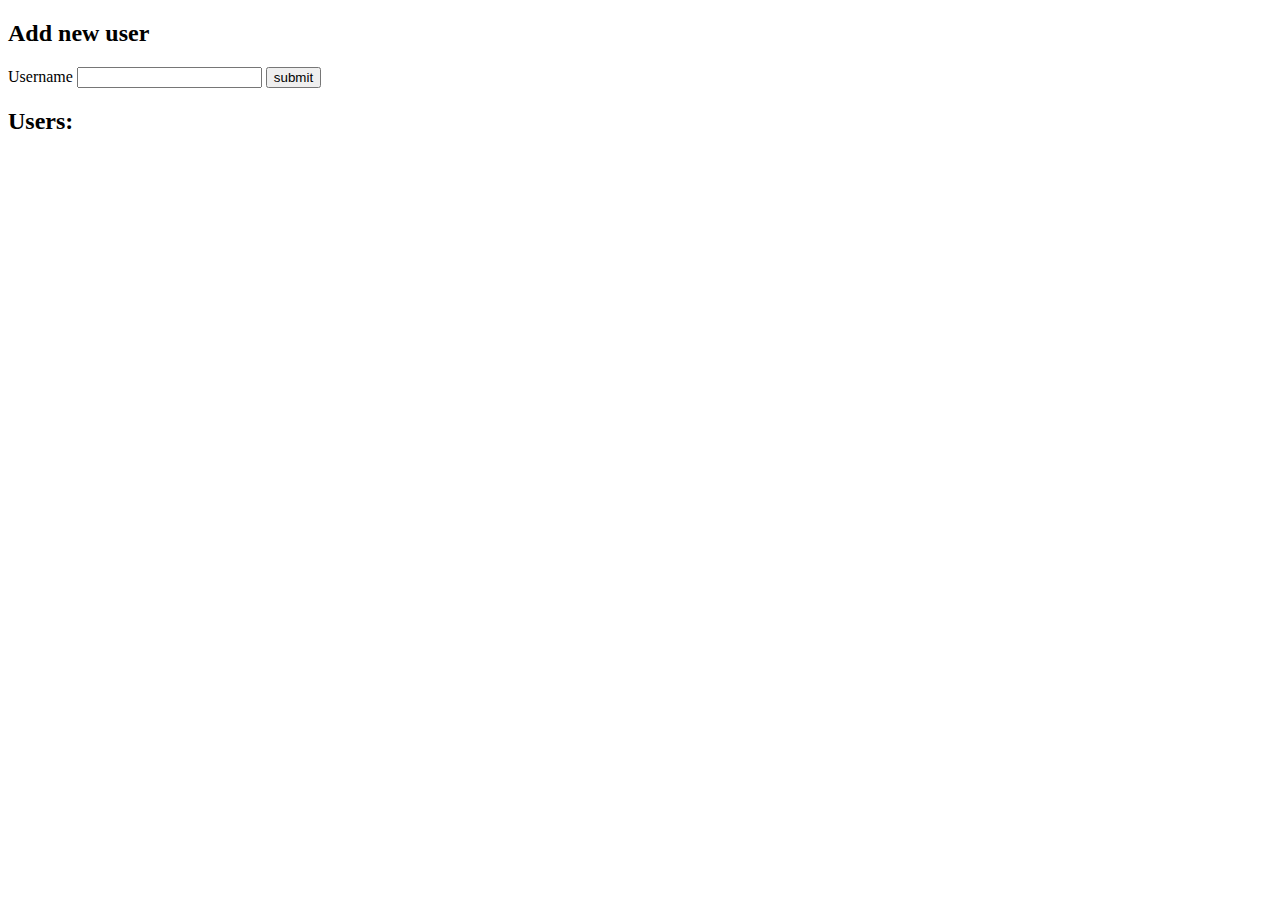
<file: HW2.1/src/main/webapp/index.html>
<!DOCTYPE html>
<html lang="en">
<head>
  <meta charset="UTF-8">
  <title>Title</title>
</head>
<body>
  <form class="user-form">
    <h2>Add new user</h2>
    <label for="user-name">Username</label>
    <input id="user-name" name="user-name" type="text">
    <button type="submit">submit</button>
  </form>
  <h2>Users:</h2>
  <ul class="user-list"></ul>
</body>
<script src="index.js"></script>
</html>
</file>
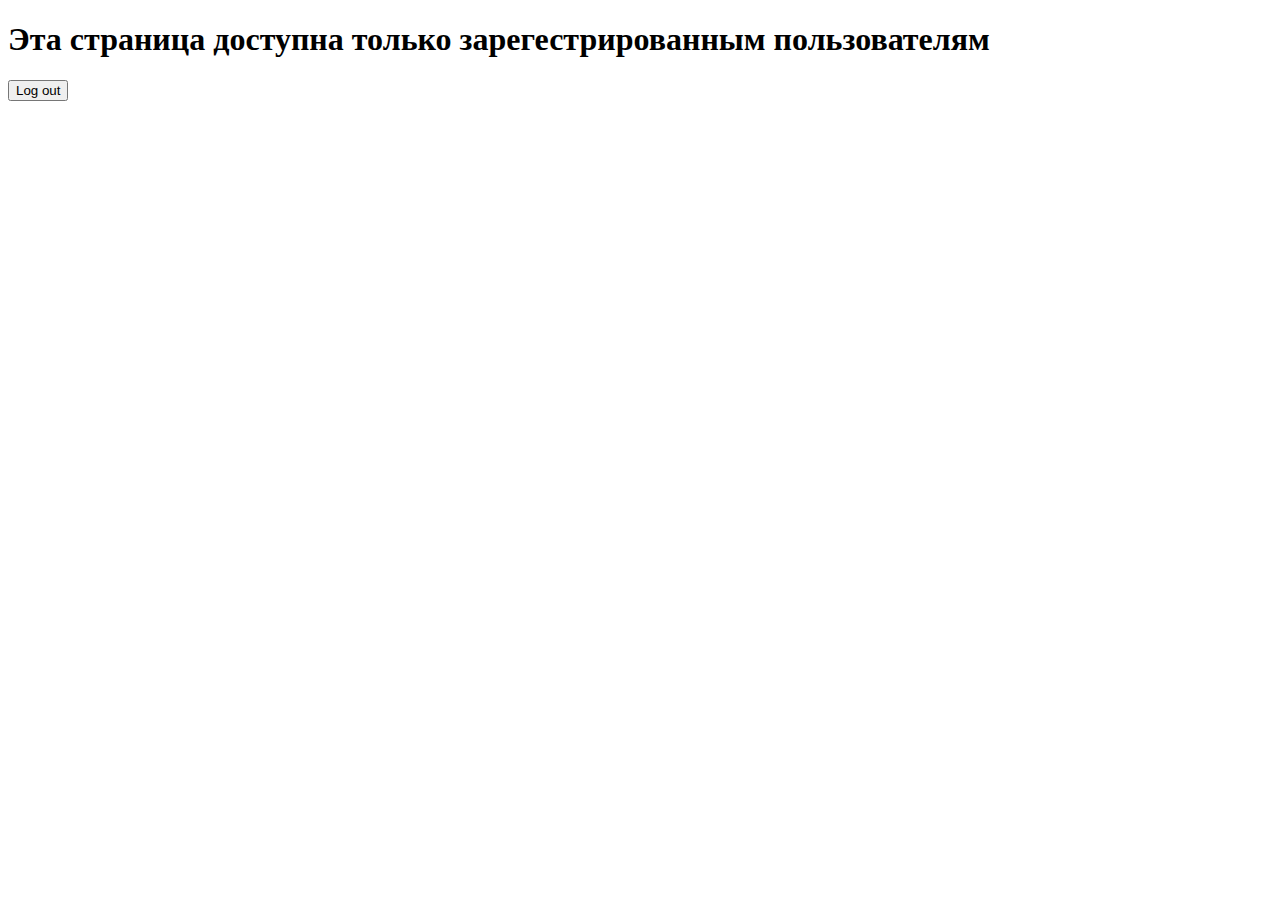
<file: HW6/src/main/webapp/index.html>
<!doctype html>
<html lang="en">
<head>
    <meta charset="UTF-8">
    <meta name="viewport"
          content="width=device-width, user-scalable=no, initial-scale=1.0, maximum-scale=1.0, minimum-scale=1.0">
    <meta http-equiv="X-UA-Compatible" content="ie=edge">
    <title>Home</title>
</head>
<body>
    <h1>Эта страница доступна только зарегестрированным пользователям</h1>
    <form action="/HW6/logout" method="get">
        <button type="submit">Log out</button>
    </form>
</body>
</html>
</file>
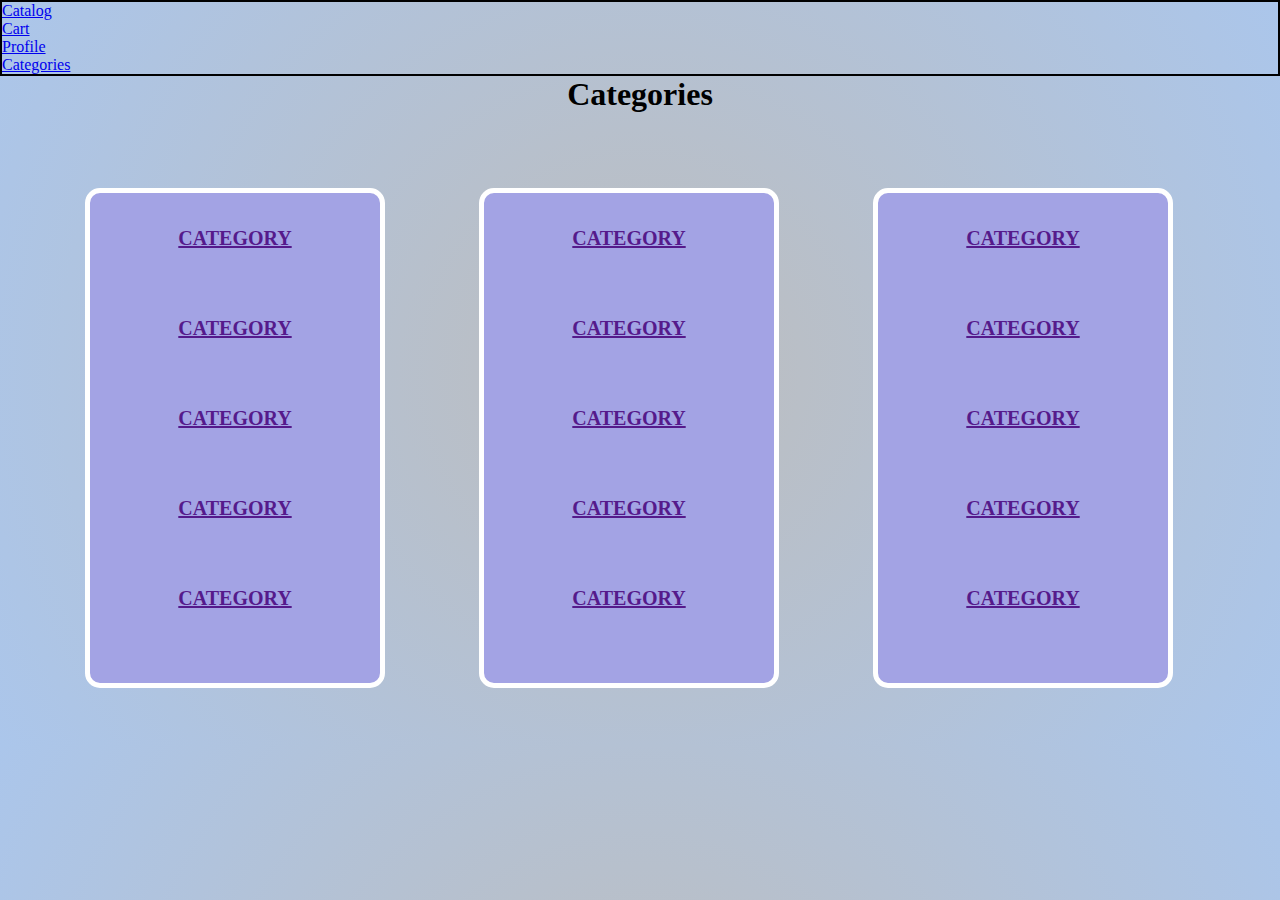
<file: pages/category-page.html>
<!DOCTYPE html>
<html lang="en">
<head>
    <meta charset="UTF-8">
    <title>Cart</title>
    <link rel="stylesheet" href="/styles/category-page.css">
</head>
<body>
    <header>
        <nav>
            <ul>
                <li><a href="product-page.html">Catalog</a></li>
                <li><a href="cart-page.html">Cart</a></li>
                <li><a href="profile-page.html">Profile</a></li>
                <li><a href="category-page.html">Categories</a></li>
            </ul>
        </nav>
    </header>
    <h1>Categories</h1>
    <section id="category-section">
        <div class="category-card">
            <p><a href="">Category</a></p>
            <p><a href="">Category</a></p>
            <p><a href="">Category</a></p>
            <p><a href="">Category</a></p>
            <p><a href="">Category</a></p>
        </div>
        <div class="category-card">
            <p><a href="">Category</a></p>
            <p><a href="">Category</a></p>
            <p><a href="">Category</a></p>
            <p><a href="">Category</a></p>
            <p><a href="">Category</a></p>
        </div>
        <div class="category-card">
            <p><a href="">Category</a></p>
            <p><a href="">Category</a></p>
            <p><a href="">Category</a></p>
            <p><a href="">Category</a></p>
            <p><a href="">Category</a></p>
        </div>
    </section>
</body>
</html>
</file>
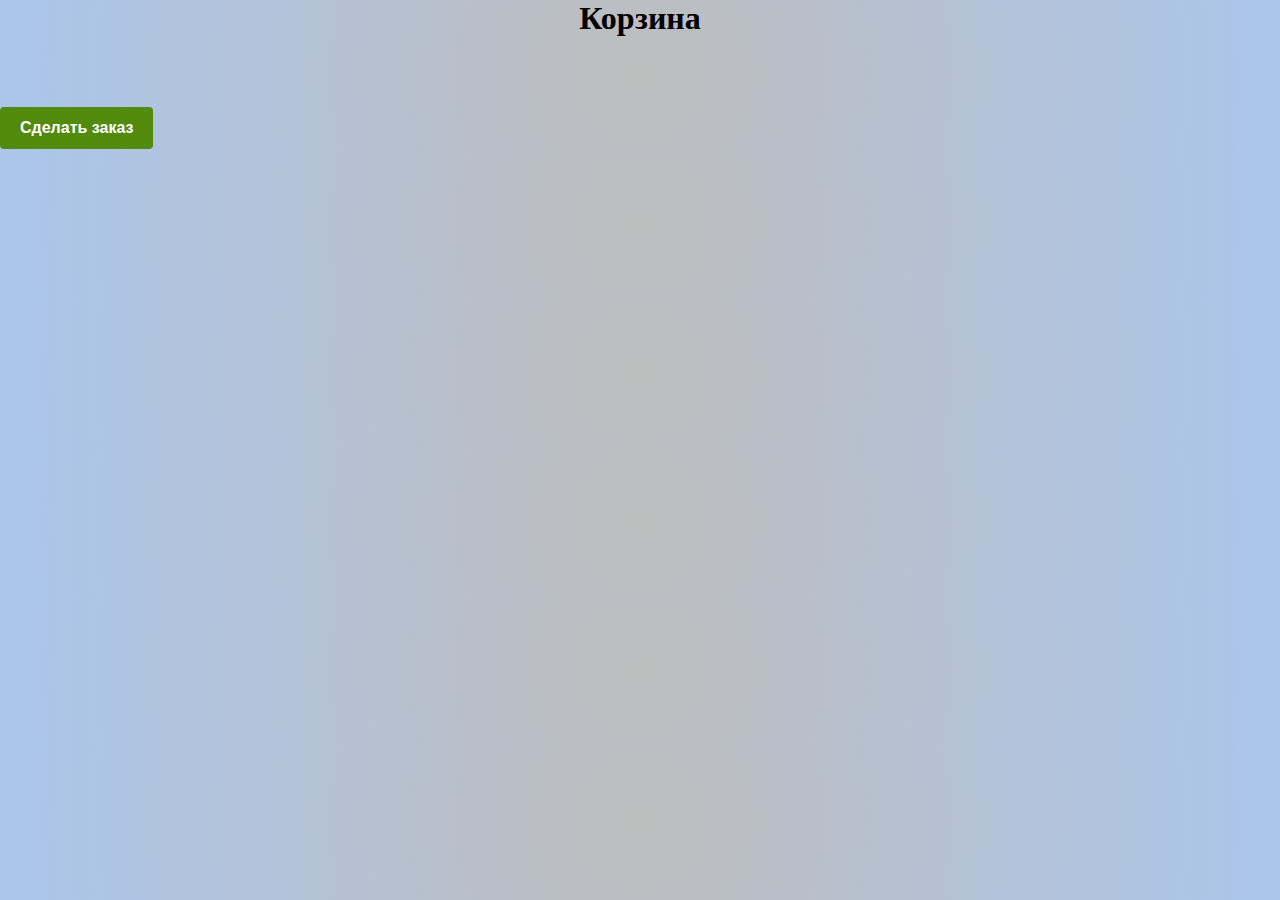
<file: HW4/src/main/webapp/cart-page.html>
<!DOCTYPE html>

<html lang="ru">
<head>
    <meta charset="UTF-8">
    <title>Catalog</title>
    <link rel="stylesheet" href="css/cart-page.css"/>
</head>
<body>
<h1>Корзина</h1>
<section id="cart-items">

</section>
<button class="order-button">Сделать заказ</button>
<script src="js/cart-page.js"></script>
</body>
</html>
</file>
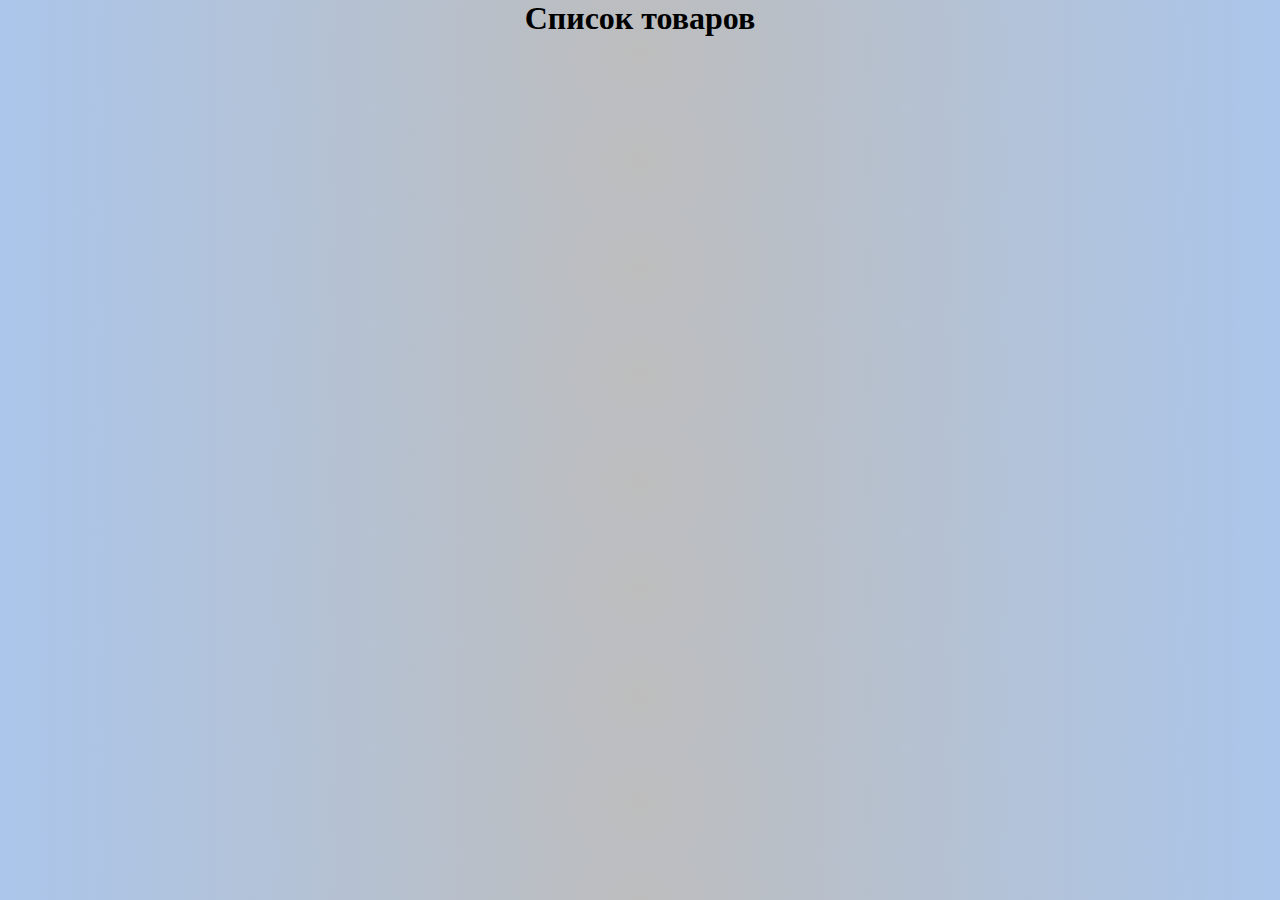
<file: HW4/src/main/webapp/product-page.html>
<!DOCTYPE html>

<html lang="ru">
<head>
    <meta charset="UTF-8">
    <title>Catalog</title>
    <link rel="stylesheet" href="css/product-page.css"/>
</head>
<body>
    <h1>Список товаров</h1>
    <section id="products">

    </section>
    <script src="js/product-page.js"></script>
</body>
</html>
</file>
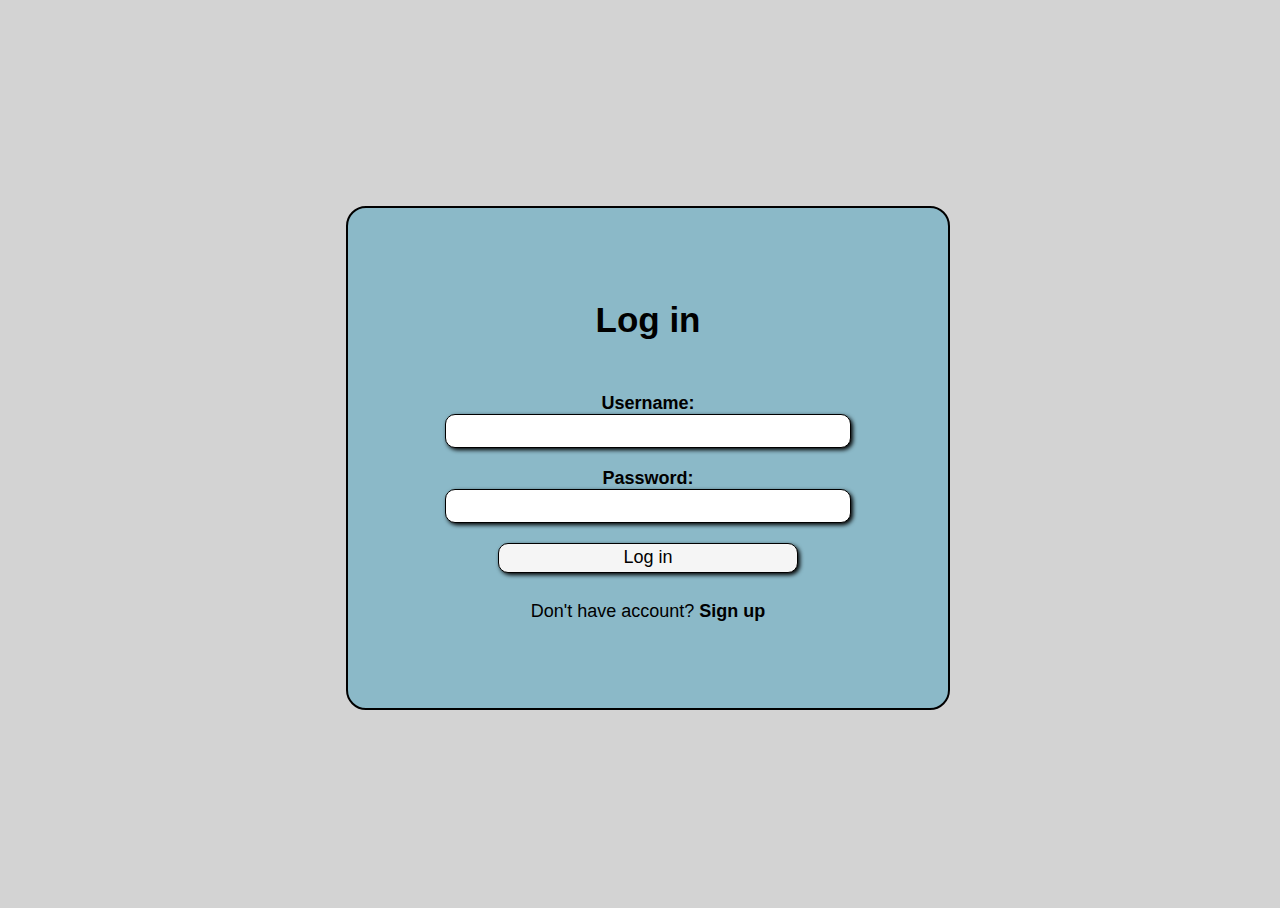
<file: HW6/src/main/webapp/login.html>
<!DOCTYPE html>
<html lang="en">
<head>
    <meta charset="UTF-8">
    <title>Log in</title>
    <link rel="stylesheet" href="css/login.css">
</head>
<body>
    <div class="form-container">
        <form action="/HW6/login" method="POST" class="form">
            <h1 class="page-type">Log in</h1>
            <div class="form form__username">
                <label for="username">Username: </label>
                <input class="input" type="text" name="username" id="username" required />
            </div>

            <div class="form ">
                <label for="password">Password: </label>
                <input class="input" type="password" name="password" id="password" required />
            </div>

            <div class="form">
                <input class="input form__submit-button" type="submit" value="Log in" />
            </div>
            <p>Don't have account? <a class="sign-up" href="/HW6/signup">Sign up</a></p>
        </form>
    </div>
</body>
</html>
</file>
<file: styles/category-page.css>
* {
    margin: 0;
    padding: 0;
    box-sizing: border-box;
}

body {
    background: #bdbdbd;
    background: radial-gradient(circle, rgba(189, 189, 189, 1) 0%, rgba(171, 198, 235, 1) 100%);
}

header {
    border: 2px solid black
}

h1 {
    text-align: center;
    margin-bottom: 30px;
}

#category-section {
    /*background: #d6d3d3;*/
    width: 1200px;
    height: 600px;
    margin: auto;
}

.category-card {
    display: inline-block;
    background: #A3A3E4;
    width: 300px;
    height: 500px;
    margin: 45px;
    border-radius: 15px;
    border: 5px solid white;
    text-align: center;
    text-transform: uppercase;
    font-weight: bold;
    font-size: 20px;
    line-height: 90px;
}
</file>
<file: HW4/src/main/webapp/css/cart-page.css>
* {
    margin: 0;
    padding: 0;
    box-sizing: border-box;
}

body {
    background: #bdbdbd;
    background: radial-gradient(circle, rgba(189, 189, 189, 1) 0%, rgba(171, 198, 235, 1) 100%);
}

header {
    border: 2px solid black
}

h1 {
    text-align: center;
    margin-bottom: 30px;
}

#cart-items {
    display: grid;
    grid-template-columns: repeat(5, 1fr);
    gap: 20px;
    padding: 20px;
}

.product-card {
    border: 1px solid #ddd;
    border-radius: 8px;
    padding: 15px;
    text-align: center;
    background: #fff;
    box-shadow: 0 2px 4px rgba(0,0,0,0.1);
}

.product-image {
    max-width: 100%;
    height: 150px;
    object-fit: contain;
    margin: 10px 0;
}

.order-button {
    background-color: #528a0b;
    color: white;
    border: none;
    padding: 12px 20px;
    border-radius: 4px;
    cursor: pointer;
    font-size: 1em;
    font-weight: 600;
}
</file>
<file: HW4/src/main/webapp/css/product-page.css>
* {
    margin: 0;
    padding: 0;
    box-sizing: border-box;
}

body {
    background: #bdbdbd;
    background: radial-gradient(circle, rgba(189, 189, 189, 1) 0%, rgba(171, 198, 235, 1) 100%);
}

header {
    border: 2px solid black
}

h1 {
    text-align: center;
    margin-bottom: 30px;
}

#products {
    display: grid;
    grid-template-columns: repeat(5, 1fr);
    gap: 20px;
    padding: 20px;
}

.product-card {
    border: 1px solid #ddd;
    border-radius: 8px;
    padding: 15px;
    text-align: center;
    background: #fff;
    box-shadow: 0 2px 4px rgba(0,0,0,0.1);
}

.product-image {
    max-width: 100%;
    height: 150px;
    object-fit: contain;
    margin: 10px 0;
}

.buy-button {
    background-color: #dcab76;
    color: white;
    border: none;
    padding: 12px 20px;
    border-radius: 4px;
    cursor: pointer;
    font-size: 1em;
    font-weight: 600;
    transition: all 0.3s ease;
    margin-top: auto;

}
</file>
<file: HW6/src/main/webapp/css/login.css>
* {
    font-family: sans-serif;
    font-size: 18px;
}

a {
    text-decoration: none;
    color: inherit;
}

html {
    background-color: lightgrey;
    width: 100%;
    height: 100%;
}

body {
    display: flex;
    align-items: center;
    justify-content: center;
    width: 100%;
    height: 100%;
}

label {
    font-weight: 600;
}

.form-container {
    display: flex;
    align-items: center;
    justify-content: center;
    height: 500px;
    width: 600px;
    background: #8bb9c8;
    border: 2px solid black;
    border-radius: 20px;
}

.form {
    display: flex;
    flex-direction: column;
    align-items: center;
    width: 100%;
    padding: 10px;
    box-sizing: border-box;
}

.form__username {
    padding-top: 30px;
}

.page-type {
    font-size: 35px;
}

.input {
    width: 400px;
    height: 30px;
    border-radius: 10px;
    border: 1px solid black;
    box-shadow: 2px 2px 4px black;
}

.form__submit-button {
    width: 300px;
    background-color: whitesmoke;
    cursor: pointer;
}

.form__submit-button:hover {
    background-color: lightgrey;
}

.sign-up {
    font-weight: 600;
}
</file>
